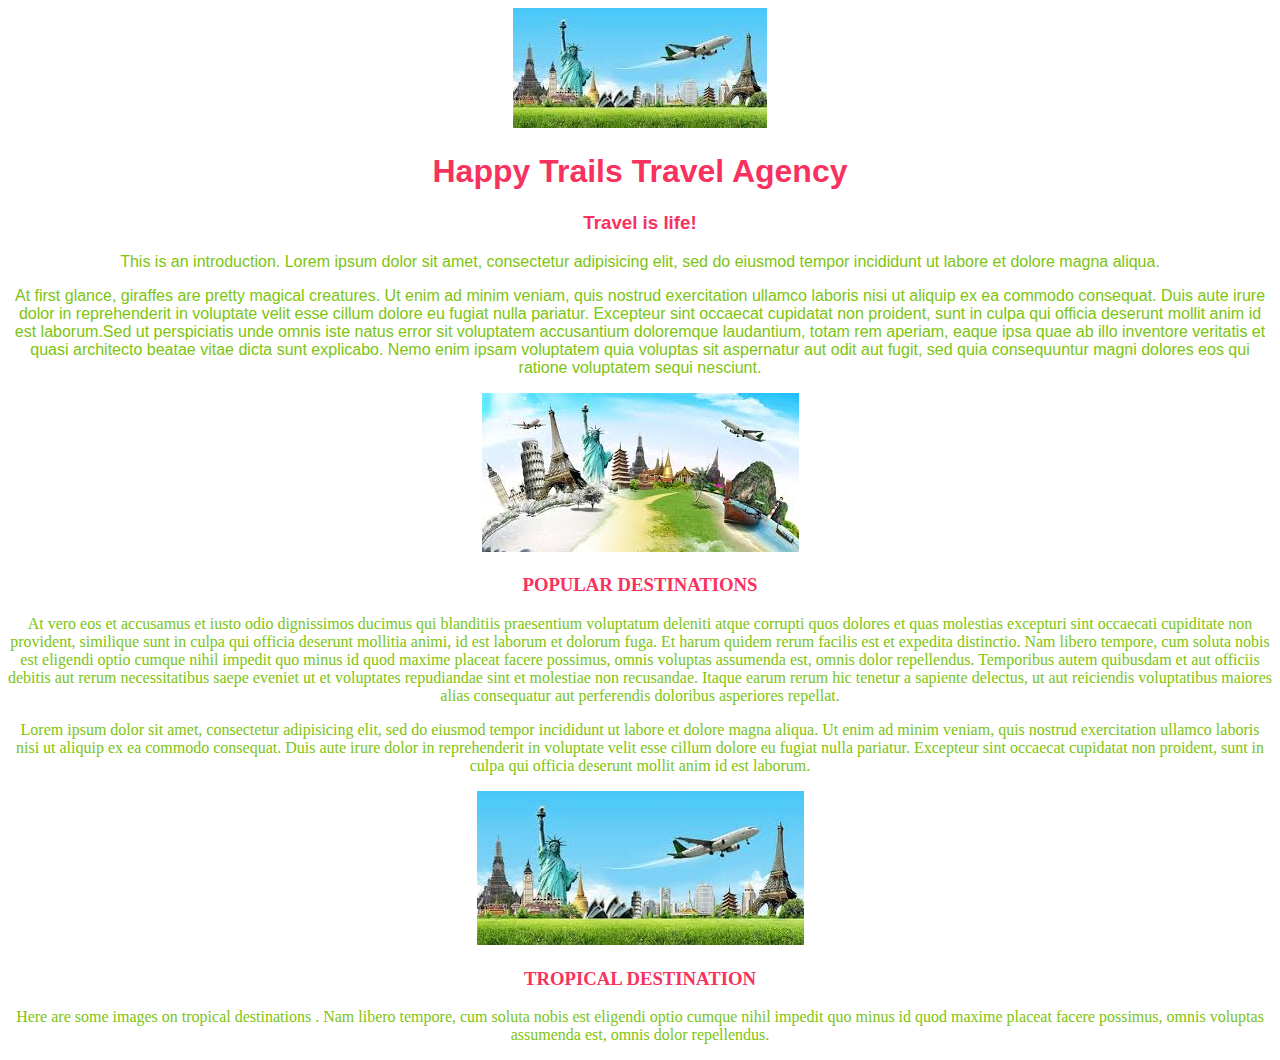
<file: index.html>
<!DOCTYPE html>
<html>
  <head>
    <link href="css/style.css" rel="stylesheet" type="text/css">
    <title>TRAVEL AGENCY</title>
  </head>
  <body>
    <img src="img/travel1.jpeg" alt="Happy Trails Travel Agency">
    <h1>Happy Trails Travel Agency</h1>
    <h3>Travel is life!</h3>
    <p>This is an introduction. Lorem ipsum dolor sit amet, consectetur adipisicing elit, sed do eiusmod tempor incididunt ut labore et dolore magna aliqua.</p>
    <p>At first glance, giraffes are pretty magical creatures. Ut enim ad minim veniam, quis nostrud exercitation ullamco laboris nisi ut aliquip ex ea commodo consequat. Duis aute irure dolor in reprehenderit in voluptate velit esse cillum dolore eu fugiat nulla pariatur. Excepteur sint occaecat cupidatat non proident, sunt in culpa qui officia deserunt mollit anim id est laborum.Sed ut perspiciatis unde omnis iste natus error sit voluptatem accusantium doloremque laudantium, totam rem aperiam, eaque ipsa quae ab illo inventore veritatis et quasi architecto beatae vitae dicta sunt explicabo. Nemo enim ipsam voluptatem quia voluptas sit aspernatur aut odit aut fugit, sed quia consequuntur magni dolores eos qui ratione voluptatem sequi nesciunt.</p>
    <img src="img/travel2.jpeg" alt="popular destinations">
    <div class="popular">
    <h3>POPULAR DESTINATIONS</h2>
    <p >At vero eos et accusamus et iusto odio dignissimos ducimus qui blanditiis praesentium voluptatum deleniti atque corrupti quos dolores et quas molestias excepturi sint occaecati cupiditate non provident, similique sunt in culpa qui officia deserunt mollitia animi, id est laborum et dolorum fuga. Et harum quidem rerum facilis est et expedita distinctio. Nam libero tempore, cum soluta nobis est eligendi optio cumque nihil impedit quo minus id quod maxime placeat facere possimus, omnis voluptas assumenda est, omnis dolor repellendus. Temporibus autem quibusdam et aut officiis debitis aut rerum necessitatibus saepe eveniet ut et voluptates repudiandae sint et molestiae non recusandae. Itaque earum rerum hic tenetur a sapiente delectus, ut aut reiciendis voluptatibus maiores alias consequatur aut perferendis doloribus asperiores repellat.</p>
    <p>Lorem ipsum dolor sit amet, consectetur adipisicing elit, sed do eiusmod tempor incididunt ut labore et dolore magna aliqua. Ut enim ad minim veniam, quis nostrud exercitation ullamco laboris nisi ut aliquip ex ea commodo consequat. Duis aute irure dolor in reprehenderit in voluptate velit esse cillum dolore eu fugiat nulla pariatur. Excepteur sint occaecat cupidatat non proident, sunt in culpa qui officia deserunt mollit anim id est laborum.</p>
  </div>
    <img src="img/travel3.jpeg" alt="tropical destinations">
    <div class="tropical">
    <h3>TROPICAL DESTINATION</h3>
    <p>Here are some images on tropical destinations . Nam libero tempore, cum soluta nobis est eligendi optio cumque nihil impedit quo minus id quod maxime placeat facere possimus, omnis voluptas assumenda est, omnis dolor repellendus.</p>
  </div>
  </body>
</html>
</file>
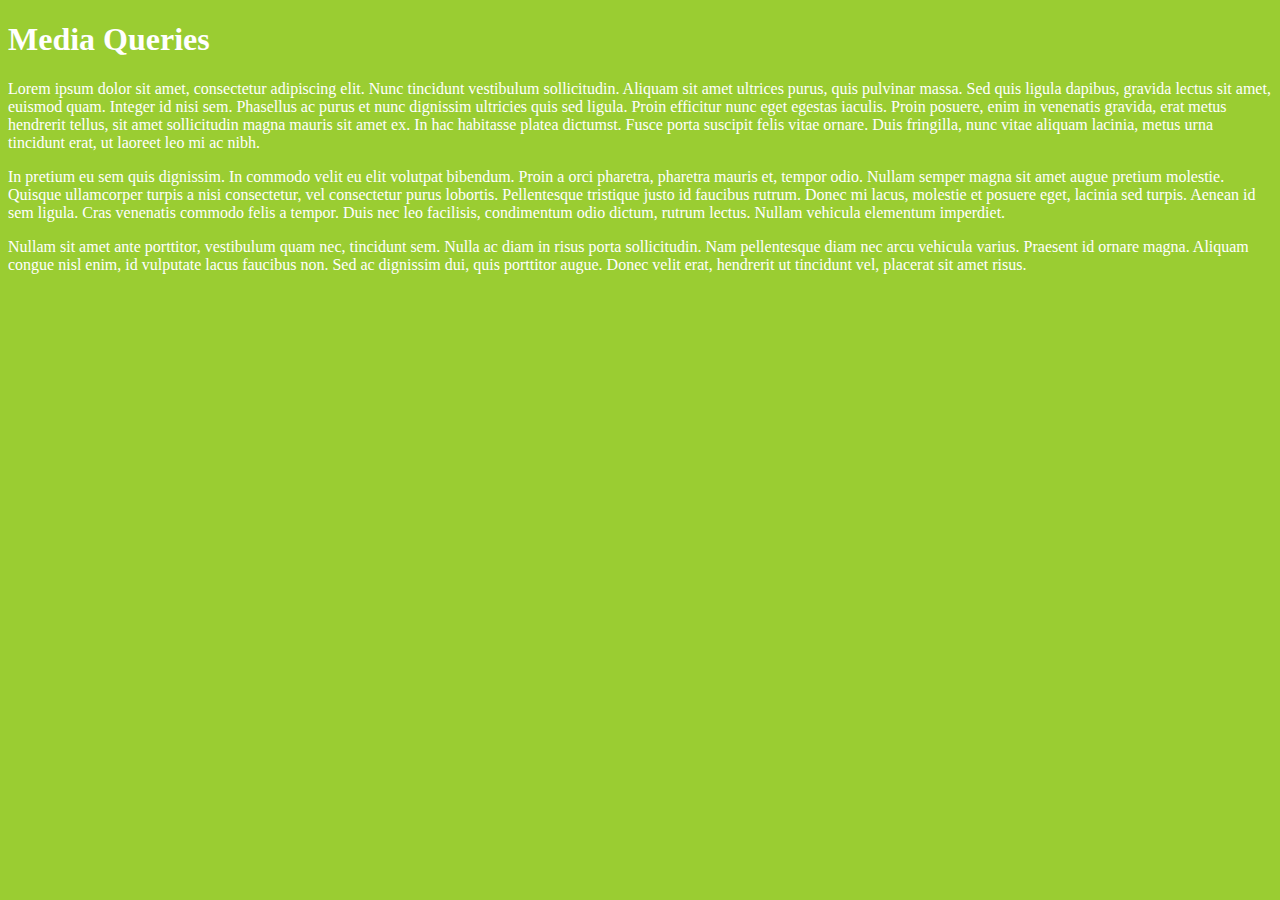
<file: practice.html>
<!DOCTYPE html>
<html>
  <head>
    <link href="css/practice.css" rel="stylesheet" type="text/css" media="all">
    <title>Media Queries</title>
  </head>
  <body>
    <h1>Media Queries</h1>
    <div class="column">
      <p>Lorem ipsum dolor sit amet, consectetur adipiscing elit. Nunc tincidunt vestibulum sollicitudin. Aliquam sit amet ultrices purus, quis pulvinar massa. Sed quis ligula dapibus, gravida lectus sit amet, euismod quam. Integer id nisi sem. Phasellus ac purus et nunc dignissim ultricies quis sed ligula. Proin efficitur nunc eget egestas iaculis. Proin posuere, enim in venenatis gravida, erat metus hendrerit tellus, sit amet sollicitudin magna mauris sit amet ex. In hac habitasse platea dictumst. Fusce porta suscipit felis vitae ornare. Duis fringilla, nunc vitae aliquam lacinia, metus urna tincidunt erat, ut laoreet leo mi ac nibh. </p>
    </div>
    <div class="column">
      <p>In pretium eu sem quis dignissim. In commodo velit eu elit volutpat bibendum. Proin a orci pharetra, pharetra mauris et, tempor odio. Nullam semper magna sit amet augue pretium molestie. Quisque ullamcorper turpis a nisi consectetur, vel consectetur purus lobortis. Pellentesque tristique justo id faucibus rutrum. Donec mi lacus, molestie et posuere eget, lacinia sed turpis. Aenean id sem ligula. Cras venenatis commodo felis a tempor. Duis nec leo facilisis, condimentum odio dictum, rutrum lectus. Nullam vehicula elementum imperdiet.</p>
    </div>
    <div class="column">
      <p>Nullam sit amet ante porttitor, vestibulum quam nec, tincidunt sem. Nulla ac diam in risus porta sollicitudin. Nam pellentesque diam nec arcu vehicula varius. Praesent id ornare magna. Aliquam congue nisl enim, id vulputate lacus faucibus non. Sed ac dignissim dui, quis porttitor augue. Donec velit erat, hendrerit ut tincidunt vel, placerat sit amet risus.</p>
    </div>
  </body>
</html>
</file>
<file: css/style.css>
body{
  font-family: sans-serif;
  text-align: center;
}
h1,h2,h3,h4,h5,h6{
  color: #f7325e;
}
p{
  color: #7dc410;
}
.tropical{
  font-family: fantasy;

}
.popular{
  font-family: cursive;
}
</file>
<file: css/practice.css>
@media screen and (min-width: 480px) {
  body{
    background-color: black;
    color: white;
  }
}
@media screen and (min-width: 768px){
  body{
    background-color: yellowgreen;
  }
}
</file>
